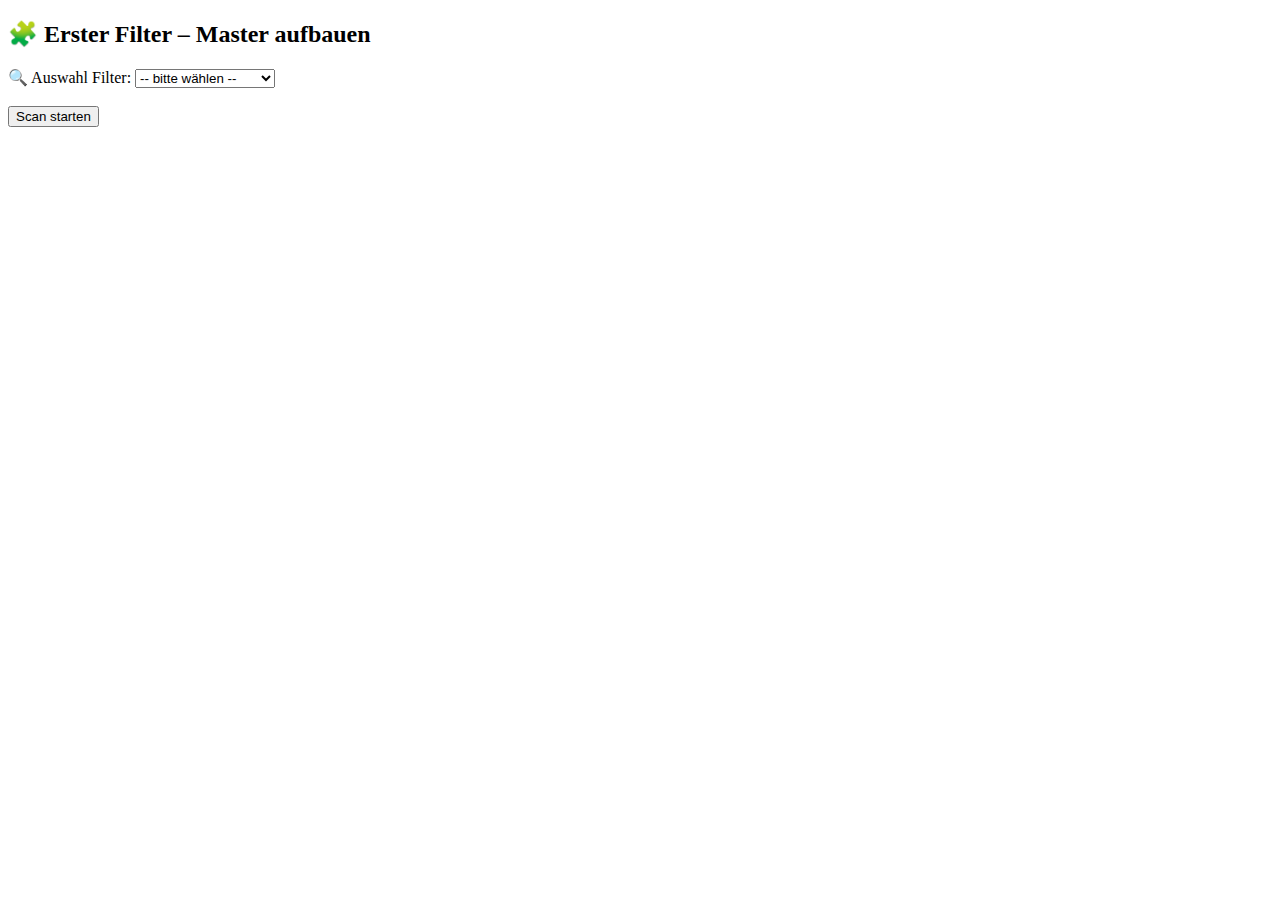
<file: templates/index.html>
<!DOCTYPE html>
<html lang="de">
<head>
    <meta charset="UTF-8">
    <title>Erster Filter – Master aufbauen</title>
    <link rel="stylesheet" href="/static/style.css">
</head>
<body>
<div class="card">
    <h2>🧩 Erster Filter – Master aufbauen</h2>
    <form action="/preview" method="post">
        <label>🔍 Auswahl Filter:</label>
        <select name="filter_type" required>
            <option value="">-- bitte wählen --</option>
            <option value="Neukontakte">Neukontakte (1914)</option>
            <option value="Nachfass">Nachfass (1917)</option>
            <option value="Refresh">Refresh (2495)</option>
        </select>
        <br><br>
        <button type="submit">Scan starten</button>
    </form>
</div>
</body>
</html>
</file>
<file: static/style.css>

</file>
